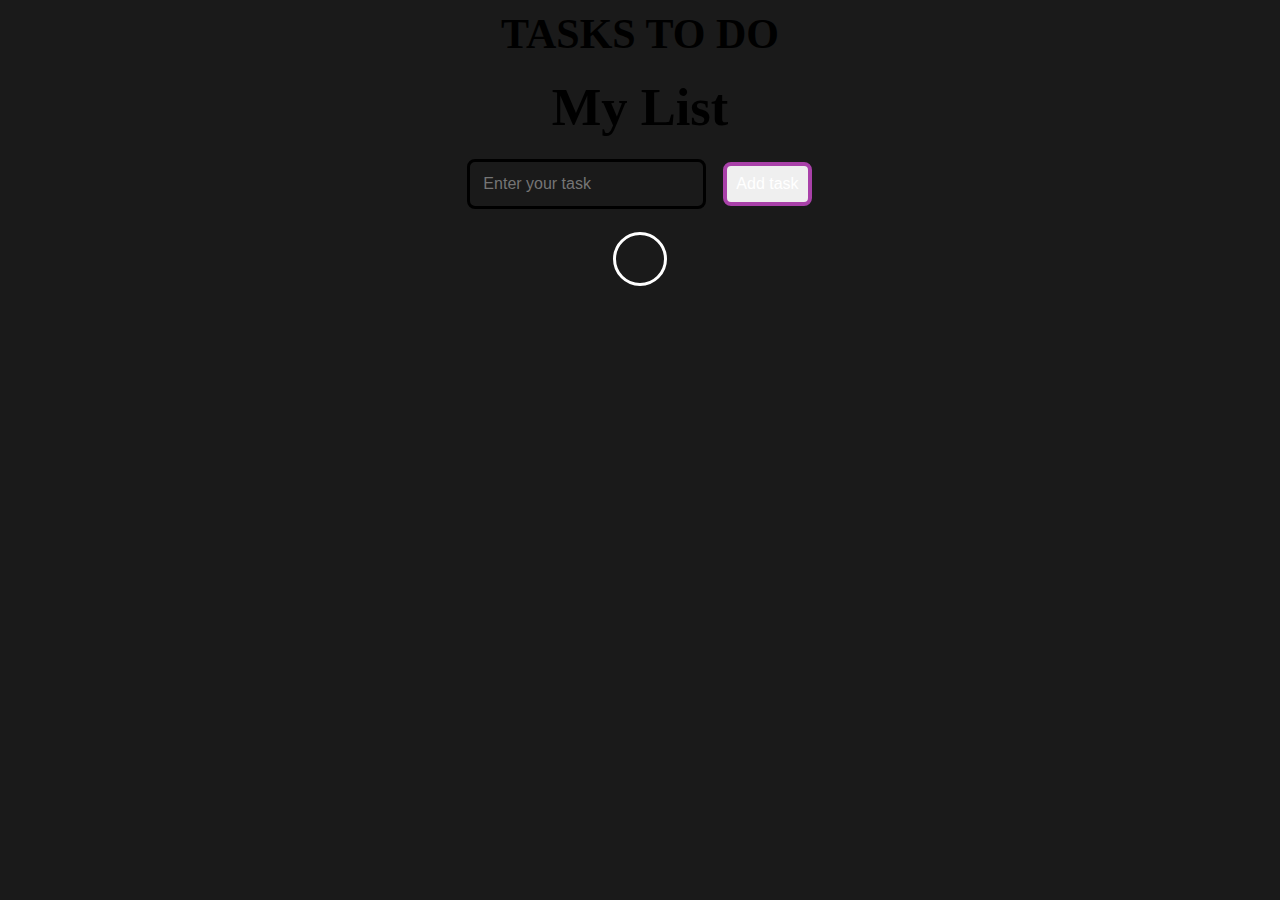
<file: index.html>
<!DOCTYPE html>
<html lang="en">
    <head>
        <meta charset="UTF-8">
        <meta name="viewport" content="width=device-width, initial-scale=1.0">
        <link rel="stylesheet" href="des.css">
        <title>To-Do</title>
    </head>
    <body>
        <h1>TASKS TO DO</h1>
        <div class="container">
            <h2>My List</h2>
            <div class="input_con">
                <input type="text"  id="to_do_input" placeholder="Enter your task">
                <button id="input_btn">Add task</button>
            </div>
            <ul id="to-do_list">
            </ul>
        </div>
        <script src="func.js"></script>
</body>
</html>
</file>
<file: des.css>
body {
    background-color: #1a1a1a;
    min-height: 100vh;
    min-width: 100vh;
    padding: 0;
    padding-top: 0.001;
    margin: 0;
    overflow: hidden;
}

h1:first-child {
    margin-top: 0;
    font-size: 42px;
    margin-bottom: 5px;
    padding-top: 10px;
    display: flex;
    align-items: center;
    justify-content: center;
}

h2 {
    display: flex;
    /* border: 2px solid green; */
    margin: 10px;
    padding: 4px;
}

.container {
    display: flex;
    align-items: center;
    justify-content: center;
    flex-direction: column;
    font-size: 35px;
    /* border: 4px solid wheat; */
}

.input_con {
    display: flex;
    align-items: center;
    justify-content: center;
    padding: 0px;
    /* border: 3px solid rebeccapurple; */
}

#input_btn {
    display: flex;
    font-size: medium;
    color: white;
    border: 4px solid;
    border-color: rgb(169, 65, 169);
    border-radius: 8px;
    margin: 9px;
    padding: 9px;
}

#input_btn:hover {
    border-color: purple;
    color: black;
}

#to_do_input {
    background: transparent;
    font-size: medium;
    border-radius: 8px;
    border: 3px solid rgb(0, 0, 0);
    padding: 13px;
    margin: 8px;
}

/* #to_do_input:focus{
    outline: 1px;
} */
#to_do_input:hover {
    background-color: rgb(104, 100, 100);


}

#to-do_list {
    display: flex;
    flex-direction: column;
    font-size: large;
    border-radius: 31px;
    border: 3px solid white;
    padding: 24px;
    margin: 15px;
}
li{
    display: flex;
    justify-content: space-between;
    align-items: center;
    background-color: rgb(84, 81, 81);
    border-radius: 7px;
    list-style: decimal;
    padding-left: 40px;
    font-size: 26px;
    margin: 10px;
    padding: 10px;
}

li > button{
    padding: 5px;
    margin: 5px;
    margin-left: 21px;
    background-color:rgba(160, 26, 53, 0.689);
    border-radius: 6px;
}
</file>
